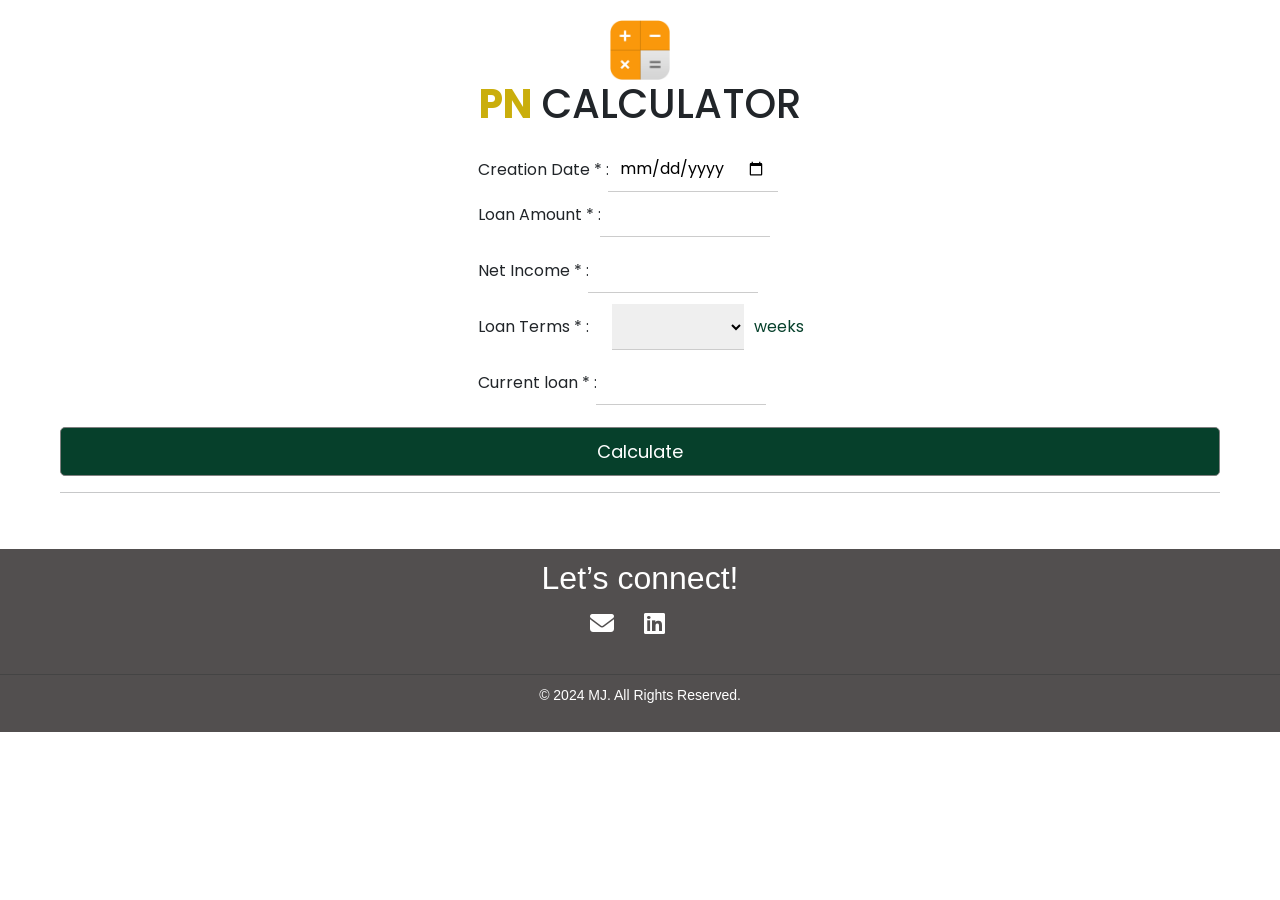
<file: index.html>
<!doctype html>
<html lang="en">

<head>
  <meta charset="utf-8">
  <meta name="viewport" content="width=device-width, initial-scale=1, maximum-scale=1, user-scalable=no">
  <meta http-equiv="X-XSS-Protection" content="1; mode=block">
  <meta name="referrer" content="no-referrer">
  <meta http-equiv="X-Content-Type-Options" content="nosniff">
  <meta http-equiv="Cache-Control" content="no-store">
  <meta http-equiv="Pragma" content="no-cache">
  <meta http-equiv="Expires" content="0">
  <link rel="stylesheet" href="https://cdnjs.cloudflare.com/ajax/libs/font-awesome/6.5.0/css/all.min.css">
  <link href="https://cdn.jsdelivr.net/npm/bootstrap@5.3.8/dist/css/bootstrap.min.css" rel="stylesheet" integrity="sha384-sRIl4kxILFvY47J16cr9ZwB07vP4J8+LH7qKQnuqkuIAvNWLzeN8tE5YBujZqJLB" crossorigin="anonymous">
  <link rel="stylesheet" href="asset/style.css">
  <title>PN Loan Calculator</title>
</head>
	
<body>
    <div  class="loading" id="loading"><span class="loader"></span><div>Loading...</div></div>

    <div class="load-container" id="load-container"></div>

  <div class="container">
    <div class="ico"><img src="asset/img/cal-ico.png" class="cal-ico"> </div>
    <h1><strong>PN</strong> CALCULATOR</h1>
    <div class="v-1">
        <div class="input-group i-ivu-input">
            <label for="date">Creation Date * : </label>
            <input type="date" id="input-date" name="date" class="line-date spc" placeholder="MM-DD-YYYY">
        </div>
    
        <div class="input-group">
            <label for="name">Loan Amount * : </label>
            <input type="text" id="l-amnt" name="l-amnt" class="numberInput spc1">
        </div>
    
        <div class="input-group">
            <label for="name">Net Income * : </label>
            <input type="text" id="n-net" name="n-net" class="numberInput n-net spc2">
        </div>
    
        <div class="dropdown-group">
            <label for="options">Loan Terms * : </label>
            <select id="l-t" name="l-t" class="l-t spc3">
                <option value=""></option>
                <option value="" class="desc" disabled>Personal/Housing/Sikap</option>
                <option value="4">4</option>
                <option value="8">8</option>
                <option value="12">12</option>
                <option value="16">16</option>
                <option value="20">20</option>
                <option value="25">25</option>
                <option value="36">36</option>
                <option value="50">50</option>
                <option value="" class="desc" disabled>Education</option>
                <option value="012">12</option>
                <option value="025">25</option>
                <option value="036">36</option>
                <option value="050">50</option>
                <option value="" class="desc" disabled>Zedres</option>
                <option value="00025">25</option>
                <option value="" class="desc" disabled>SSS</option>
                <option value="0025">25</option>
                <option value="" class="desc" disabled>Sagip/Kabuklod</option>
                <option value="0050">50</option>
            </select>
            <span>weeks</span>
        </div>
    
        <div class="input-group">
            <label for="name">Current loan * : </label>
            <input type="text" id="debt" name="debt" class="numberInput">
        </div>
    
        <div class="dropdown-group l-int">
            <label for="options">Loan Interest * </label>
            <select id="l-int" name="l-int" required>
                <option value=""></option>
                <option value="">Personal/Housing/Sikap</option>
                <option value=".256">2.56 (4w)</option>
                <option value=".512">5.12 (8w)</option>
                <option value=".768">7.68 (12w)</option>
                <option value=".1024">10.24 (16w)</option>
                <option value=".128">12.8 (20w)</option>
                <option value=".16">16 (25w)</option>
                <option value=".2128">21.28 (36w)</option>
                <option value=".28">28 (50w)</option>
                <option value="">Education</option>
                <option value=".432">4.32 (12w)</option>
                <option value=".9">9 (25w)</option>
                <option value=".1296">12.96 (36w)</option>
                <option value=".18">18 (50w)</option>
                <option value="">Zedres</option>
                <option value=".315">3.15 (12w)</option>
                <option value="">SSS</option>
                <option value=".12">12</option>
                <option value="">SAgip/Kabuklod</option>
                <option value=".24">24</option>
            </select>
            <span>%</span>
        </div>
        <div id="err-mess">
            <div class="alert alert-danger d-flex align-items-center" role="alert" >
                <svg xmlns="http://www.w3.org/2000/svg" width="35" height="35" fill="currentColor" class="bi bi-exclamation-triangle-fill" viewBox="0 0 16 16">
                    <path d="M8.982 1.566a1.13 1.13 0 0 0-1.96 0L.165 13.233c-.457.778.091 1.767.98 1.767h13.713c.889 0 1.438-.99.98-1.767zM8 5c.535 0 .954.462.9.995l-.35 3.507a.552.552 0 0 1-1.1 0L7.1 5.995A.905.905 0 0 1 8 5m.002 6a1 1 0 1 1 0 2 1 1 0 0 1 0-2"/>
                </svg>
                <div id="err"></div>
            </div>
        </div>
       
    </div>

    <button id="calculate" class="calculate-btn">
       Calculate
    </button>

    <hr>

    <div class="ivu-hide">
    <div class="i-ivu-bx-container">
        <div class="i-ivu-box1">
            <div class="i-ivu-input-group">
                <label for="date">Amount: </label>       
            </div>
        </div>

        <div class="i-ivu-box1">
            <div class="input-group">
                <div class="amnt"><span class="peso">₱</span> <span id="loan-dup"></span></div>    
            </div>
        </div>
    </div>

    <div class="i-ivu-bx-container">
        <div class="i-ivu-box2">
            <div class="i-ivu-input-group1">
                <label for="date">Month</label>   
                <div class="i-ivu-res" id="loan-term1"></div>      
            </div>
        </div>

        <div class="i-ivu-box2">
            <div class="i-ivu-input-group1">
                <label for="date">CR</label>   
                <div class="i-ivu-res"><span class="i-ivu-res" id="cr"></span>%</div>    
            </div>
        </div>

        <div class="i-ivu-box2">
            <div class="i-ivu-input-group1">
                <label for="date">ER</label>
                <div class="i-ivu-res"><span class="i-ivu-res" id="er"></span>%</div>    
            </div>
        </div>
    </div>

    <div class="i-ivu-bx-container">
        <div class="i-ivu-box2">
            <div class="i-ivu-input-group1">
                <label for="date">Interest</label>   
                <div class="i-ivu-res" id="loan-int"></div>      
            </div>
        </div>

        <div class="i-ivu-box2">
            <div class="i-ivu-input-group1">
                <label for="date">LRF</label>   
                <div class="i-ivu-res" id="loan-lrf"></div>    
            </div>
        </div>

        <div class="i-ivu-box2">
            <div class="i-ivu-input-group1">
                <label for="date">Term</label>
                <div class="i-ivu-res" id="loan-term"></div>    
            </div>
        </div>

        <div class="i-ivu-box2" style="display: none;">
            <div class="i-ivu-input-group1">
                <label for="date">proceed</label>
                <div class="i-ivu-res" id="loan-dup1"></div>    
            </div>
        </div>
    </div>

    <div class="i-ivu-bx-container i-default">
        <div class="i-ivu-box1">
            <div class="i-ivu-input-group">
                <label for="date" class="i-ivu-strng">Amortization:</label>       
            </div>
        </div>

        <div class="i-ivu-box1">
            <div class="input-group">
                <div class="amnt"><span class="peso i-ivu-strng">₱</span> <span id="weekly-pay" class="i-ivu-strng"></span></div>    
            </div>
        </div>
    </div>

    <div class="paymnt">

        <div class="i-ivu-bx-container crt-dt">
            <div class="i-ivu-box1">
                <div class="i-ivu-input-group">
                    <label for="date">Creation Date: </label>       
                </div>
            </div>
    
            <div class="i-ivu-box1">
                <div class="input-group">
                    <div class="amnt"><span id="create-date"></span></div>    
                </div>
            </div>
        </div>

        <div class="i-ivu-bx-container">
            <div class="i-ivu-box1">
                <div class="i-ivu-input-group">
                    <label for="date">First Payment: </label>       
                </div>
            </div>
    
            <div class="i-ivu-box1">
                <div class="input-group">
                    <div class="amnt"><span id="result"></span></div>    
                </div>
            </div>
        </div>

        <div class="i-ivu-bx-container">
            <div class="i-ivu-box1">
                <div class="i-ivu-input-group">
                    <label for="date">Maturity Date: </label>       
                </div>
            </div>
    
            <div class="i-ivu-box1">
                <div class="input-group">
                    <div class="amnt"><span id="res"></span></div>    
                </div>
            </div>
        </div>
        
    </div>

    <div class="i-ivu-bx-container eval-assess">
        <div class="i-ivu-box2">
            <div class="i-ivu-input-group1">
                <label for="date">EVALUATION</label>   
                <div class="i-ivu-res"><span class="peso1 i-ivu-strng">₱</span> <span id="net-dup" class="peso1"></span></div>  
                <div class="i-ivu-res">50%</div>  
                <div class="i-ivu-res"><span class="peso1 i-ivu-strng">₱</span> <span id="m-50" class="peso1"></span></div>  
                <div class="i-ivu-res" id="m-loan-term"></div>  
                <div class="i-ivu-res"><span class="peso1 i-ivu-strng">₱</span> <span id="loan-total" class="peso1"></span></div>      
            </div>
        </div>

        <div class="i-ivu-box2">
            <div class="i-ivu-input-group1">
                <label for="date">ASSESSMENT</label>   
                <div class="i-ivu-res"><span class="peso1 i-ivu-strng">₱</span> <span id="loanable" class="peso1"></span></div>  
                <div class="i-ivu-res"><span class="peso1 i-ivu-strng">₱</span> <span id="exist-loan" class="peso1"></span></div>  
                <div class="i-ivu-res"><span class="peso1 i-ivu-strng">₱</span> <span id="a-b=c" class="peso1"></span></div>  
                <div class="i-ivu-res"><span class="peso1 i-ivu-strng">₱</span> <span id="l-amnt-total" class="peso1"></span></div>  
                <div class="i-ivu-res"><span class="peso1 i-ivu-strng">₱</span> <span id="l-amnt-total1" class="peso1"></span></div>  
            </div>
        </div>
    </div>
    </div>

    <div id="dynamicLabel" class="dynamicLabel"></div>

    <div id="dynamicLabel1" class="dynamicLabel"></div>
</div>
<footer class="footer">
    <div class="footer-container">
        <!-- <div class="footer-section">
            <h3>About</h3>
            <p>We are dedicated to providing the best software services to our customers.</p>
        </div> -->
        <div class="footer-section">
            <h2>Let’s connect!</h2>
            <div class="contact-info">
            	<p title="Email"><a href="mailto:markjay.lajada@gmail.com" class="icon-link"><i class="fas fa-envelope"></i></a></p>
            	<p title="linkedin"><a href="https://www.linkedin.com/in/markjay-lajada-12528b310/" class="icon-link" target="_blank"><i class="fab fa-linkedin"></i></a></p>
            </div>
        </div>
    </div>
    <div class="footer-bottom">
        <p>&copy; 2024 MJ. All Rights Reserved.</p>
    </div>
</footer>
   
</body>

<script src="asset/calcScript.js" defer></script>

</html>
</file>
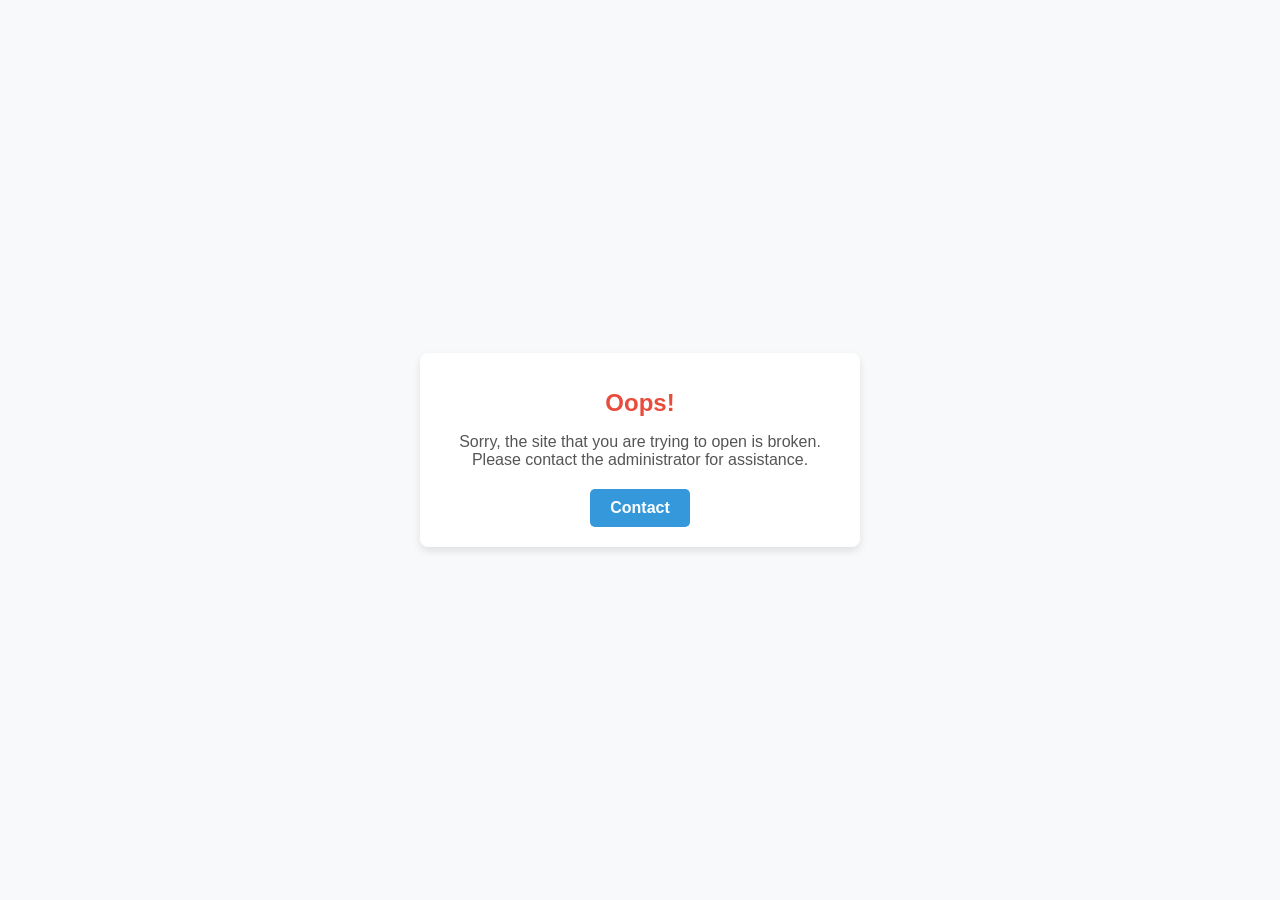
<file: err.html>
<!DOCTYPE html>
<html lang="en">
<head>
    <meta charset="UTF-8">
    <meta name="viewport" content="width=device-width, initial-scale=1.0">
    <title>Invalid Address</title>
</head>
<body>
    <style>
       body {
            display: flex;
            align-items: center;
            justify-content: center;
            height: 100vh;
            margin: 0;
            font-family: Arial, sans-serif;
            background-color: #f8f9fa;
            color: #333;
        }
        .error-container {
            text-align: center;
            max-width: 400px;
            padding: 20px;
            border-radius: 8px;
            background-color: #fff;
            box-shadow: 0 4px 8px rgba(0, 0, 0, 0.1);
        }
        .error-title {
            font-size: 24px;
            color: #e74c3c;
            margin-bottom: 10px;
        }
        .error-message {
            font-size: 16px;
            margin-bottom: 20px;
            color: #555;
        }
        .contact-admin {
            display: inline-block;
            padding: 10px 20px;
            font-size: 16px;
            color: #fff;
            background-color: #3498db;
            border: none;
            border-radius: 5px;
            text-decoration: none;
            font-weight: bold;
            cursor: pointer;
            transition: background-color 0.3s ease;
        }
        .contact-admin:hover {
            background-color: #2980b9;
        }

    </style>
<div class="error-container">
    <h1 class="error-title">Oops!</h1>
    <p class="error-message">Sorry, the site that you are trying to open is broken. Please contact the administrator for assistance.</p>
    <a href="mailto:markjay.lajada@gmail.com" class="contact-admin">Contact</a>
</div>

</body>
</html>
</file>
<file: asset/style.css>
@import url('https://fonts.googleapis.com/css2?family=Poppins:ital,wght@0,100;0,200;0,300;0,400;0,500;0,600;0,700;0,800;0,900;1,100;1,200;1,300;1,400;1,500;1,600;1,700;1,800;1,900&display=swap');

body {
	font-family: 'Poppins', sans-serif;
	margin: 0;
	overflow-x: hidden;
}

.loader {
	width: 35px;
	height: 35px;
	border: 5px solid #FFF;
	border-bottom-color: #06402B;
	border-radius: 50%;
	display: inline-block;
	box-sizing: border-box;
	animation: rotation 1s linear infinite;
}

@keyframes rotation {
	0% {
		transform: rotate(0deg);
	}

	100% {
		transform: rotate(360deg);
	}
}

#loading {

	display: flex;
	align-items: center;
	gap: 8px;
	/* Adjust space between loader and text */

	/* Centering on screen */
	position: fixed;
	top: 50%;
	left: 50%;
	transform: translate(-50%, -50%);
	background-color: rgba(184, 174, 174, 0.5);
	padding: 10px;
	border-radius: 4px;
	color: #FFF;
	z-index: 9999;
}

#load-container {
	position: fixed;
	margin: 0;
	width: 100%;
	height: 100%;
	background-color: rgba(0, 0, 0, 0.5);
	z-index: 2000;
}

.container {
	padding: 20px;
	max-width: 1200px;
	margin: 0 auto;
	width: 100%;
	box-sizing: border-box;
	animation: zoom-in .3s ease-out forwards;
    transform-origin: top center;
}

@keyframes zoom-in {
	0% {
        transform: scale(.6);
    }
	100% {
        transform: scale(1);
    }
}

h1 {
	text-align: center;
}

.cal-ico {
	width: 60px;
	position: relative;
}

.ico {
	margin: 0 auto;
	width: 100%;
	text-align: center;
}

/* Responsive adjustments with media queries */
@media (max-width: 768px) {
	.container {
		padding: 0 10px;
	}
}

@media (max-width: 576px) {
	.container {
		padding: 0 9px;
	}
}

.date-group {
	display: flex;
	align-items: center;
}

.input-group {
	display: flex;
	align-items: center;
	margin-bottom: 11px;

}

.dropdown-group {
	display: flex;
	align-items: center;
	/* Vertically centers label and dropdown */
	gap: 10px;
	/* Space between label and dropdown */
	margin-bottom: 10px;
}

span {
	color: #06402B;
}

strong {
	color: #caae0c;
	font-size: 40px;
}

.calculate-btn {
	width: 100%;
	padding: 10px;
	background: #06402B;
	color: white;
	border-radius: 5px;
	border: 1px solid grey;
	cursor: pointer;
	font-size: large;
}

.head {
	background: #06402B;
}

.l-t {
	font-family: 'Poppins', sans-serif;
	display: block;
	/* Ensures it behaves as a block element */
	width: 100%;
	/* Adjusts to fill its container */
	max-width: 170px;
	/* Optional: Sets a maximum width */
	padding: 10px 12px;
	/* Adds padding for better usability */
	font-size: 16px;
	/* Adjusts the font size */
	border: none;
	/* Adjusts the font size */
	border-bottom: 1px solid #ccc;
	/* Adds a light border */
	border-radius: 0px;
	outline: none;
	/* Removes the default focus outline */
	box-sizing: border-box;
	/* Ensures padding doesn't affect width */
	transition: border-color 0.3s ease-in-out;
}

.l-t:focus {
	border-bottom-color: #06402B;
}

.line-date {
	font-family: 'Poppins', sans-serif;
	display: block;
	/* Ensures it behaves as a block element */
	width: 100%;
	/* Adjusts to fill its container */
	max-width: 170px;
	/* Optional: Sets a maximum width */
	padding: 10px 12px;
	/* Adds padding for better usability */
	font-size: 16px;
	/* Adjusts the font size */
	border: none;
	/* Adjusts the font size */
	border-bottom: 1px solid #ccc;
	/* Adds a light border */
	border-radius: 0px;
	outline: none;
	/* Removes the default focus outline */
	box-sizing: border-box;
	/* Ensures padding doesn't affect width */
	transition: border-color 0.3s ease-in-out;
}

.line-date:focus {
	border-bottom-color: #06402B;
	/* Change color when focused */
}

#l-amnt {
	font-family: 'Poppins', sans-serif;
	display: block;
	/* Ensures it behaves as a block element */
	width: 100%;
	/* Adjusts to fill its container */
	max-width: 170px;
	/* Optional: Sets a maximum width */
	padding: 10px 12px;
	/* Adds padding for better usability */
	font-size: 16px;
	border: none;
	/* Adjusts the font size */
	border-bottom: 1px solid #ccc;
	/* Adds a light border */
	border-radius: 0px;
	/* Rounds the corners */
	outline: none;
	/* Removes the default focus outline */
	box-sizing: border-box;
	/* Ensures padding doesn't affect width */
	transition: border-color 0.3s ease-in-out;
}

#l-amnt:focus {
	border-bottom-color: #06402B;
	/* Change color when focused */
}

#n-net {
	font-family: 'Poppins', sans-serif;
	display: block;
	/* Ensures it behaves as a block element */
	width: 100%;
	/* Adjusts to fill its container */
	max-width: 170px;
	/* Optional: Sets a maximum width */
	padding: 10px 12px;
	/* Adds padding for better usability */
	font-size: 16px;
	/* Adjusts the font size */
	border: none;
	/* Adjusts the font size */
	border-bottom: 1px solid #ccc;
	/* Adds a light border */
	border-radius: 0px;
	outline: none;
	/* Removes the default focus outline */
	box-sizing: border-box;
	/* Ensures padding doesn't affect width */
	transition: border-color 0.3s ease-in-out;
}

#n-net:focus {
	border-bottom-color: #06402B;
	/* Change color when focused */
}

#debt {
	font-family: 'Poppins', sans-serif;
	display: block;
	/* Ensures it behaves as a block element */
	width: 100%;
	/* Adjusts to fill its container */
	max-width: 170px;
	/* Optional: Sets a maximum width */
	padding: 10px 12px;
	/* Adds padding for better usability */
	font-size: 16px;
	/* Adjusts the font size */
	border: none;
	/* Adjusts the font size */
	border-bottom: 1px solid #ccc;
	/* Adds a light border */
	border-radius: 0px;
	outline: none;
	/* Removes the default focus outline */
	box-sizing: border-box;
	/* Ensures padding doesn't affect width */
	transition: border-color 0.3s ease-in-out;
}

#debt:focus {
	border-bottom-color: #06402B;
	/* Change color when focused */
}

.dynamicLabel {
	visibility: hidden;
}

table {
	font-family: Cambria, Cochin, Georgia, Times, 'Times New Roman', serif;
	font-size: 14px;
	width: 100%;
	border-collapse: collapse;
	/* Merge borders */
	background: #fff;
	margin-top: 11px;
	border: 1px solid #ddd;
	/* Add a border around the table */
}

th,
td {
	text-align: left;
	border-bottom: 1px solid #ddd;
	/* Add bottom border to table cells */
}

th {
	background-color: #007bff;
	color: white;
	border-top: 1px solid #ddd;
	/* Add top border to header cells */
}

tr:hover {
	background-color: #f1f1f1;
	/* Highlight row on hover */
}

/* Add border to each cell */
td {
	border: 1px solid #ddd;
	/* Add border to the left and right of table cells */
}

tr:last-child td {
	border-bottom: none;
	/* Remove bottom border for the last row */
}

.num {
	text-align: center;
}

.amnt {
	text-align: right;
	color: rgb(92, 89, 89);
}

.paymnt {
	font-family: 'Poppins', sans-serif;
	border: 1px solid #06402B;
	font-size: 18px;
	width: 99.5%;
	margin-top: 8px;
	border-radius: 5px;
	margin-bottom: 11px;
	padding: 3px;
	text-align: center;
}

#create-date {
	color: #06402B;
}

.desc {
	font-weight: bold;
    color: black;
}

.l-int {
	display: none;
}

.v-1 {
	position: relative;
	text-align: center;
	padding: 5px;
	padding-top: 11px;
	padding-bottom: 11px;
	border-radius: 5px;
	margin: auto;
	width: 335px;
	z-index: 1000;
}

.dropdown-group {
	width: 400px;
	/* Adjust this value as needed */
}

/* Adjust width of the select element */
.dropdown-group select {
	width: 33%;
	/* Full width of the parent container */
}

.i-ivu-bx-container {
	display: flex;
	gap: 5px;
	/* Optional spacing between divs */
}

.i-ivu-box {
	flex: 1;
	/* Optional: make divs the same size */
	padding: 10px;
}

.i-ivu-box1 {
	flex: 1;
	/* Optional: make divs the same size */
	padding: 1px;
	margin-top: 2px;
}

.i-ivu-box2 {
	flex: 1;
	/* Optional: make divs the same size */
	background-color: #06402B;
	padding: 1px;
	margin-top: 2px;
	border-radius: 5px;
}

.i-ivu-input-group {
	display: flex;
	/* Use flexbox for alignment */
	justify-content: flex-end;
	/* Push the label to the right */
	gap: 10px;
	margin-bottom: 13px;
}

.i-ivu-input-group1 {
	display: flex;
	/* Use flexbox for alignment */
	color: white;
	flex-direction: column;
	align-items: center;
}

label {
	font-size: 16px;
}

.i-ivu-res {
	color: white;
}

.peso {
	color: #06402B;
}

.peso1 {
	color: white;
}

.i-ivu-strng {
	font-weight: bold;
}

.i-default {
	margin-top: 15px;
}

/* Footer Styling */
.footer {
	background-color: #524f4f;
	color: #fff;
	font-family: Arial, sans-serif;
	margin-top: 20px;
}

.footer-container {
	display: flex;
	flex-wrap: wrap;
	justify-content: space-between;
	max-width: 1200px;
	margin: 0 auto;
	padding: 0 20px;
}

.footer-section {
	flex: 1 1 calc(33.333% - 20px);
	/* Responsive columns */
	margin: 10px;
	min-width: 200px;
	text-align: center;
}

.footer-section h3 {
	font-size: 18px;
	margin-bottom: 10px;
}

.footer-section p,
.footer-section ul {
	margin: 0;
	padding: 0;
	line-height: 1.6;
}

.footer-section ul {
	list-style: none;
}

.footer-section ul li {
	margin-bottom: 5px;
}

.footer-section ul li a {
	color: #ddd;
	text-decoration: none;
	transition: color 0.3s;
}

.footer-section ul li a:hover {
	color: #fff;
}

.footer-bottom {
	text-align: center;
	padding: 10px 0;
	border-top: 1px solid #444;
	margin-top: 20px;
	font-size: 14px;
}

.crt-dt {
	margin-top: 11px;
}

.contact-info p {
    display: inline-block;
    margin-right: 25px; /* spacing between items */
    margin-bottom: 0;
    font-size: 24px;
    cursor: pointer;
}

.icon-link {
    color: inherit; /* inherit color from parent */
    text-decoration: none; /* remove underline */
}

.spc {
    margin-left: 5px;
}

.spc1 {
    margin-left: 9px;
}

.spc2 {
    margin-left: 23px;
}

.spc3 {
    margin-left: 13px;
}

.i-ivu-input{
    display: flex;
    align-items: center; 
    text-align: center;
    align-content: center;
    margin: 0 auto;
}
</file>
